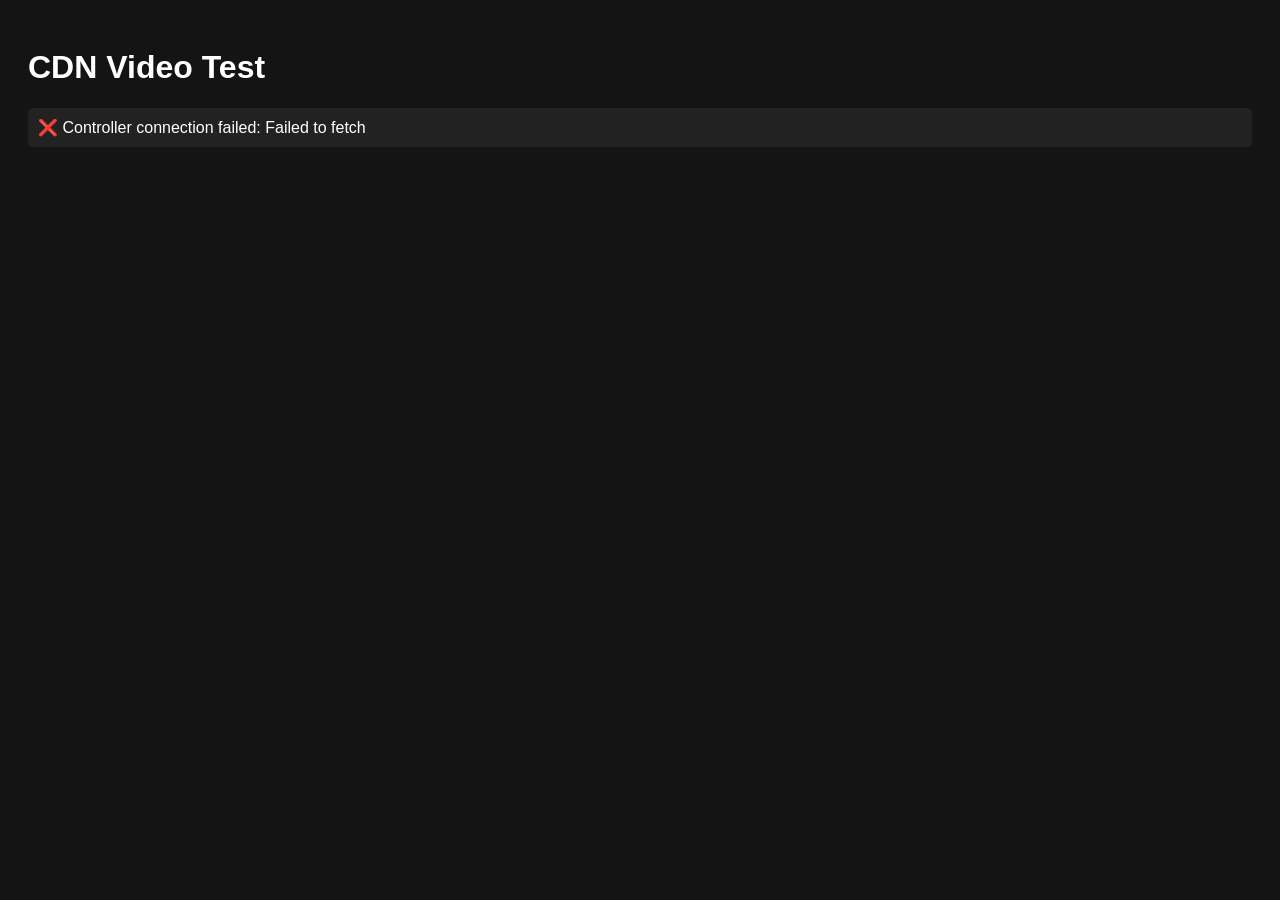
<file: web/test.html>
<!DOCTYPE html>
<html lang="en">
<head>
    <meta charset="UTF-8">
    <meta name="viewport" content="width=device-width, initial-scale=1.0">
    <title>CDN Test - Simple Video List</title>
    <style>
        body {
            font-family: Arial, sans-serif;
            background: #141414;
            color: white;
            padding: 20px;
        }
        .video-card {
            background: #333;
            margin: 10px 0;
            padding: 15px;
            border-radius: 8px;
            cursor: pointer;
        }
        .video-card:hover {
            background: #444;
        }
        .video-title {
            font-size: 1.2em;
            margin-bottom: 5px;
        }
        .video-meta {
            color: #aaa;
            font-size: 0.9em;
        }
        #status {
            background: #222;
            padding: 10px;
            border-radius: 5px;
            margin-bottom: 20px;
        }
    </style>
</head>
<body>
    <h1>CDN Video Test</h1>
    <div id="status">Loading...</div>
    <div id="videoList"></div>

    <script>
        console.log('Test page loaded');

        // Simple video list
        const videos = [
            { id: '1sFLfFCnGgk', title: 'Amazing Nature Documentary' },
            { id: '2Jfk2limySw', title: 'Tech Innovation Showcase' },
            { id: '4Er3DosVO5w', title: 'Travel Adventure Highlights' },
            { id: '8oC50pKc6Vc', title: 'Music Performance Live' },
            { id: '9CRgT0LMZQA', title: 'Educational Content Series' },
            { id: 'BvpEAfTN7fk', title: 'Sports Action Compilation' },
            { id: 'HDMKovooZ3o', title: 'Cooking Masterclass' },
            { id: 'IKEwEzTaMCU', title: 'Art & Design Tutorial' },
            { id: 'movie', title: 'Sample Movie' }
        ];

        function testControllerConnection() {
            console.log('Testing controller connection...');
            document.getElementById('status').innerHTML = 'Testing controller connection...';

            fetch('https://localhost:8000/health', {
                method: 'GET'
            })
            .then(response => {
                console.log('Controller response:', response.status);
                if (response.ok) {
                    document.getElementById('status').innerHTML = '✅ Controller connected successfully';
                    loadVideoList();
                } else {
                    document.getElementById('status').innerHTML = '❌ Controller responded with error: ' + response.status;
                }
            })
            .catch(error => {
                console.error('Controller connection failed:', error);
                document.getElementById('status').innerHTML = '❌ Controller connection failed: ' + error.message;
            });
        }

        function loadVideoList() {
            console.log('Loading video list...');
            const videoList = document.getElementById('videoList');

            videos.forEach(video => {
                const card = document.createElement('div');
                card.className = 'video-card';
                card.innerHTML = `
                    <div class="video-title">${video.title}</div>
                    <div class="video-meta">ID: ${video.id} | Click to test playback</div>
                `;

                card.addEventListener('click', () => {
                    testVideoPlayback(video);
                });

                videoList.appendChild(card);
            });

            console.log('Video list loaded');
        }

        function testVideoPlayback(video) {
            console.log('Testing video playback for:', video.id);
            const url = `https://localhost:8000/play/${video.id}`;

            fetch(url, {
                method: 'GET'
            })
            .then(response => {
                console.log('Video response:', response.status);
                if (response.ok) {
                    alert(`✅ Video ${video.title} is available!\nURL: ${url}\nStatus: ${response.status}`);
                } else {
                    alert(`❌ Video ${video.title} failed!\nStatus: ${response.status}`);
                }
            })
            .catch(error => {
                console.error('Video test failed:', error);
                alert(`❌ Video test failed: ${error.message}`);
            });
        }

        // Start the test
        document.addEventListener('DOMContentLoaded', () => {
            console.log('DOM loaded, starting tests...');
            testControllerConnection();
        });
    </script>
</body>
</html>
</file>
